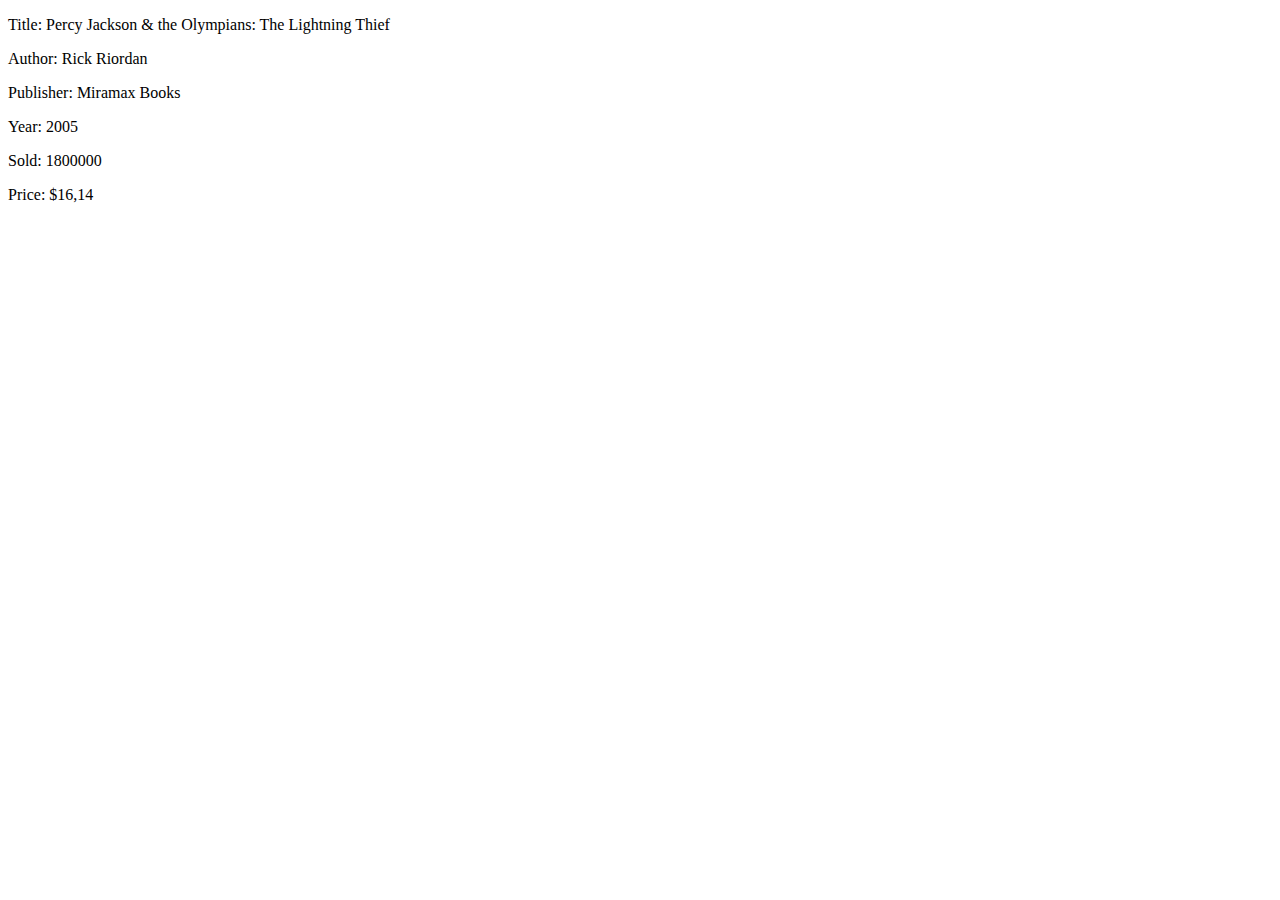
<file: 2-objecten/opdracht-02-boek/index.html>
<!DOCTYPE html>
<html lang="en">
<head>
  <meta charset="UTF-8">
  <meta name="viewport" content="width=device-width, initial-scale=1.0">
  <title>Opdracht 2 - Boek</title>
</head>
<body>
<div class="output"></div>

  <script src="app.js"></script>
</body>
</html>
</file>
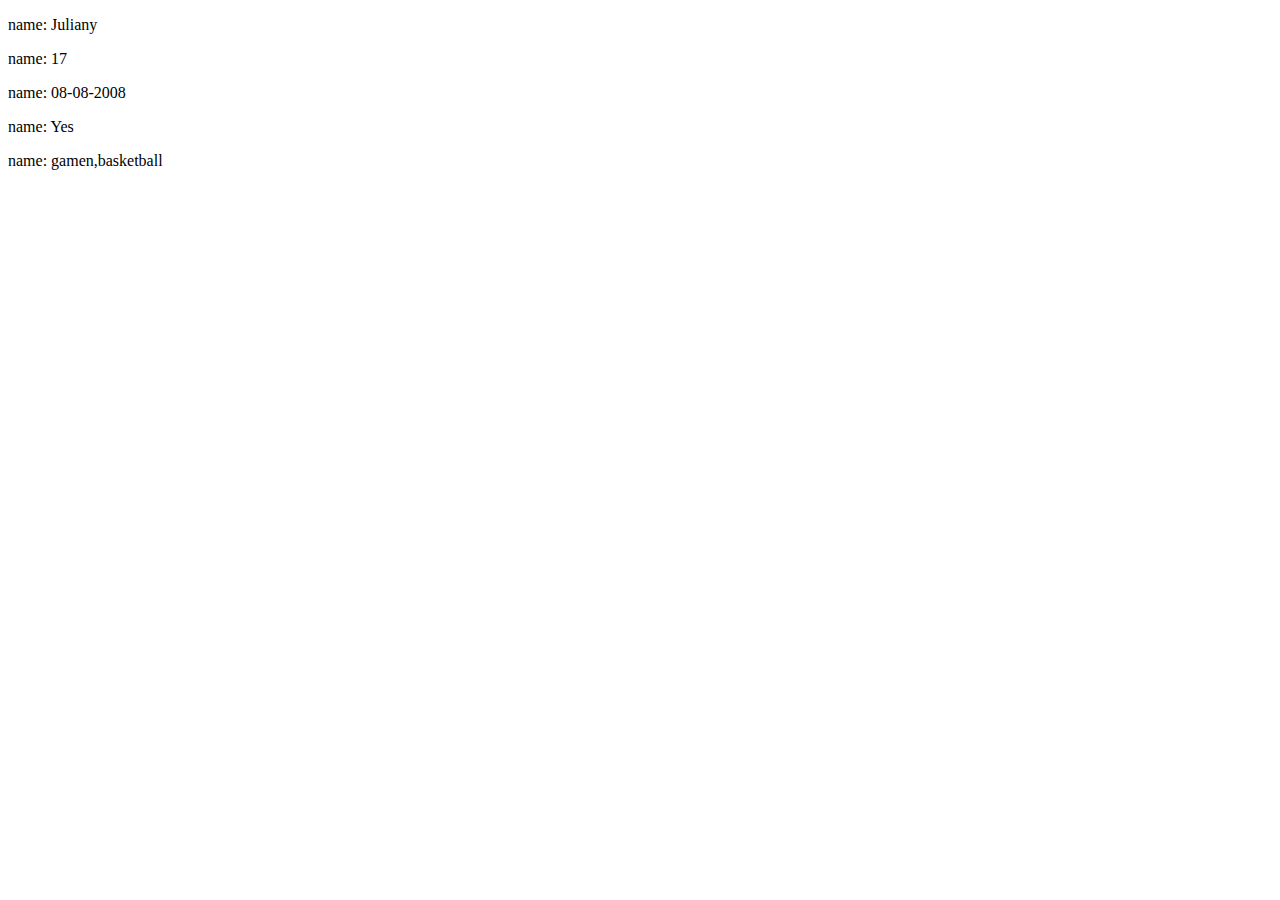
<file: 2-objecten/opdracht-03-persoon/index.html>
<!DOCTYPE html>
<html lang="en">
<head>
  <meta charset="UTF-8">
  <meta name="viewport" content="width=device-width, initial-scale=1.0">
  <title>Opdracht 3 - persoon</title>
</head>
<body>
 
  <div class="output"></div>
  <script src="app.js"></script>
</body>
</html>
</file>
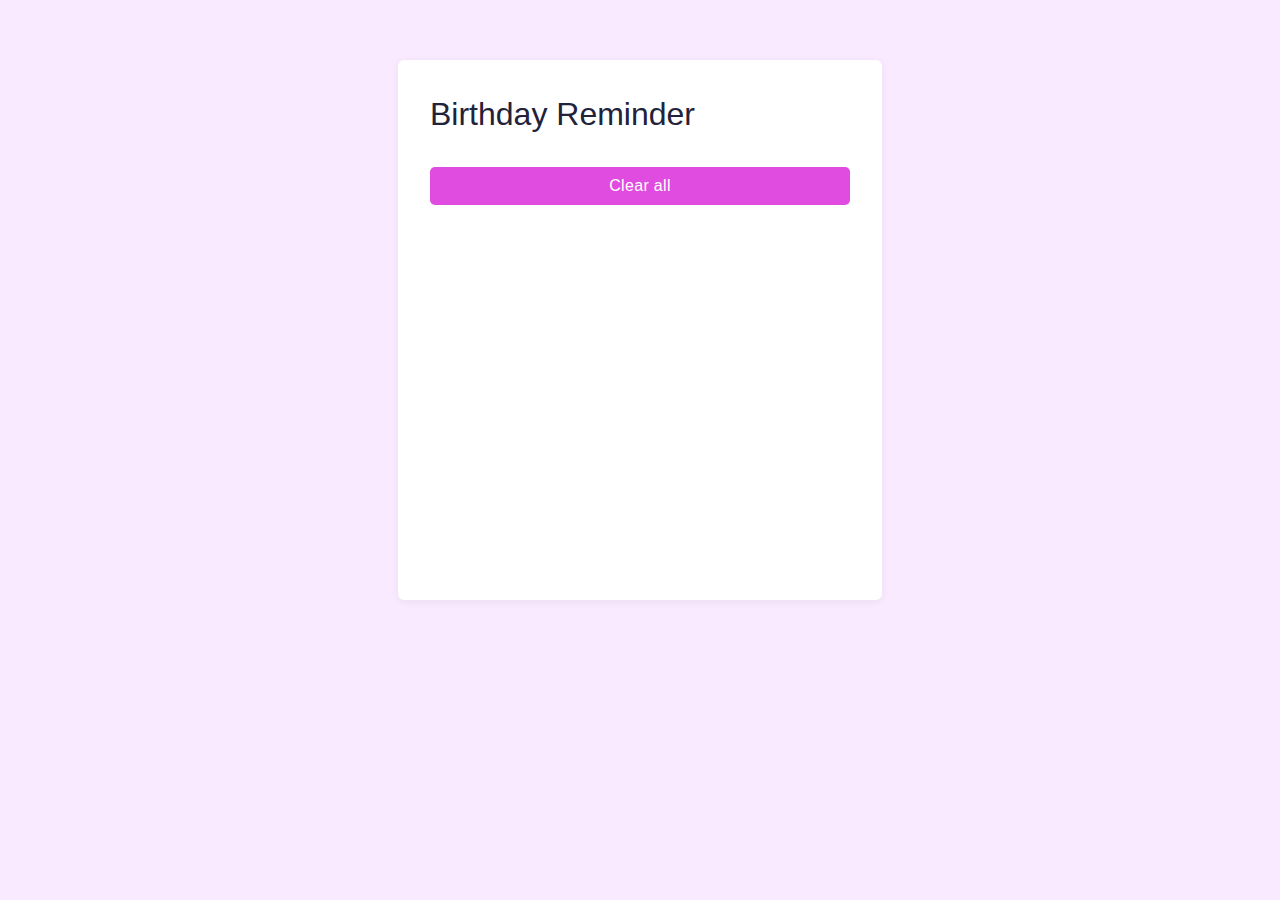
<file: 3-json/opdracht-01-birthday-reminder/index.html>
<!DOCTYPE html>
<html lang="en">
<head>
  <meta charset="UTF-8">
  <meta name="viewport" content="width=device-width, initial-scale=1.0">
  <link rel="stylesheet" href="style.css">
  <title>Birthday reminder</title>
</head>
<body>
  <div class="container">
    <h1>Birthday Reminder</h1>
    <h2 class="AmountofPeople"></h2>
    <ul class="birthday"></ul>
    <button type="button" class="clear-button">Clear all</button>
  </div>
  <script src="app.js"></script>
</body>
</html>
</file>
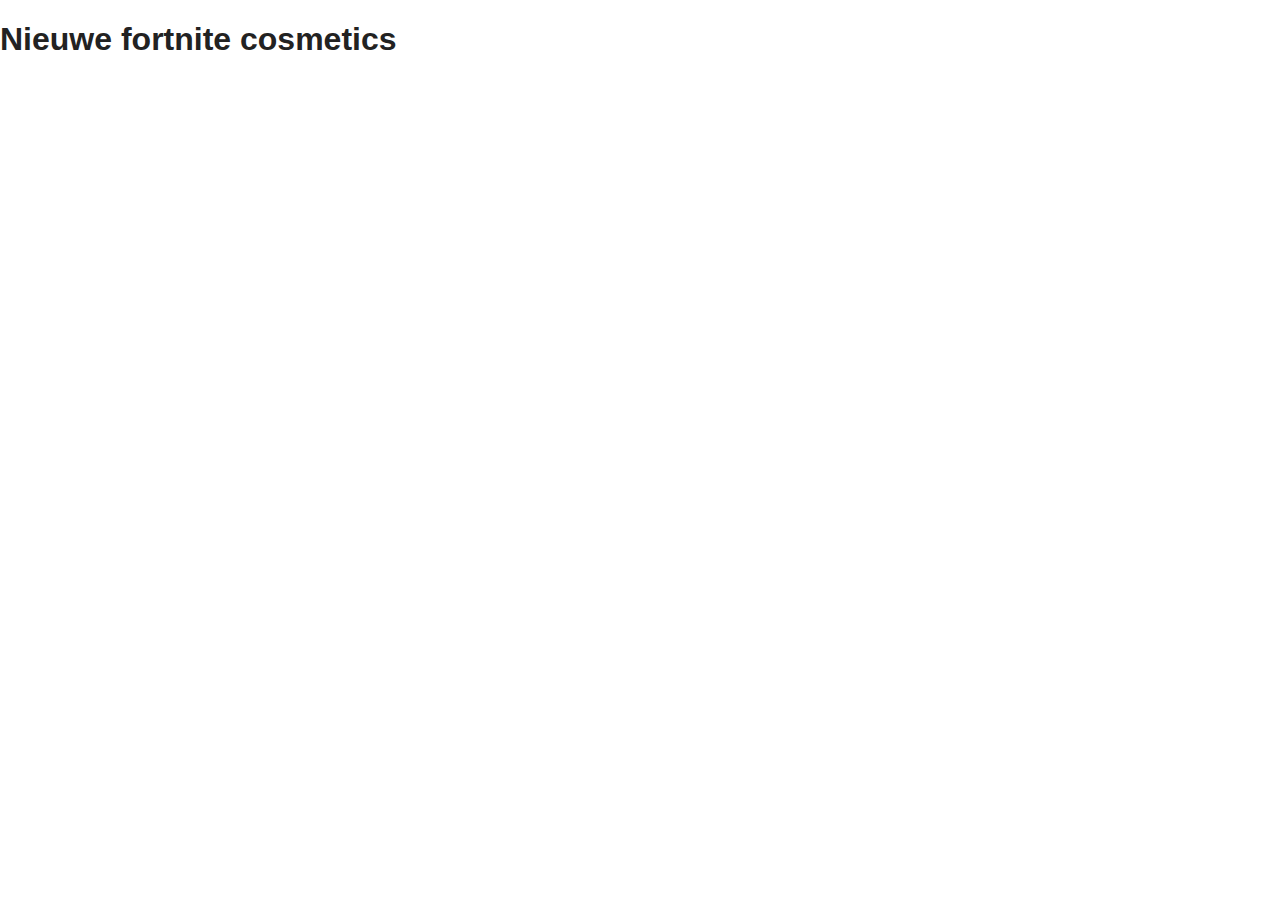
<file: 4-api/opdracht-01-fortnite-cosmetics/index.html>
<!DOCTYPE html>
<html lang="en">
<head>
  <meta charset="UTF-8">
  <meta name="viewport" content="width=device-width, initial-scale=1.0">
  <link rel="stylesheet" href="style.css">
  <title>Opdracht 1 - Fortnite Cosmetics</title>
</head>
<body>
  <h1>Nieuwe fortnite cosmetics</h1>
  <div id = "FortniteCosmetics"></div>
  <script src="app.js"></script>
</body>
</html>
</file>
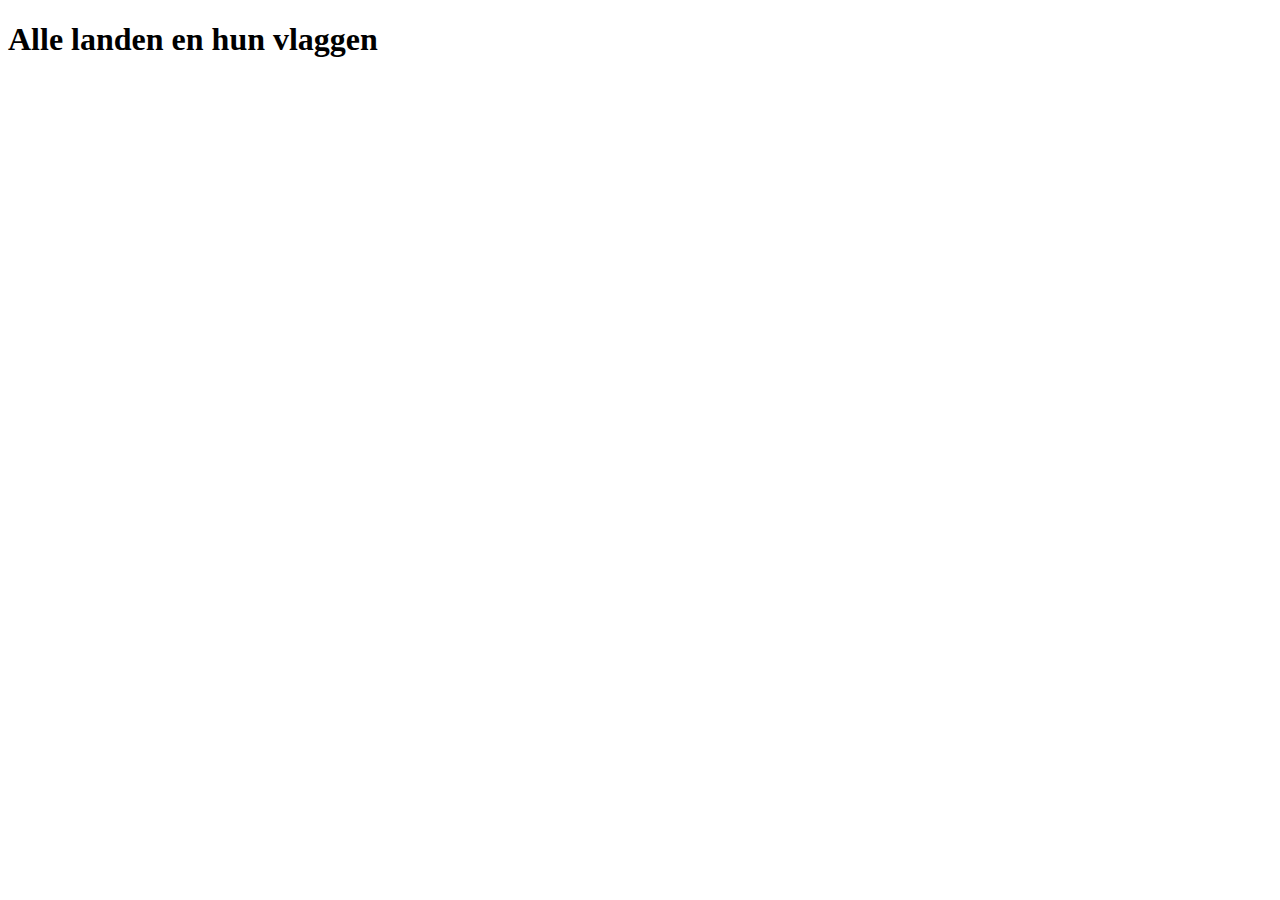
<file: 4-api/opdracht-02-countries/index.html>
<!DOCTYPE html>
<html lang="en">
<head>
<meta charset="UTF-8" />
<meta name="viewport" content="width=device-width, initial-scale=1.0" />
<title>Opdracht 2 - Countries</title>
<link rel="stylesheet" href="style.css" />
</head>
 
  <body>
<h1>Alle landen en hun vlaggen</h1>
<div id="countries"></div>
<script src="app.js"></script>
</body>
</html>
</file>
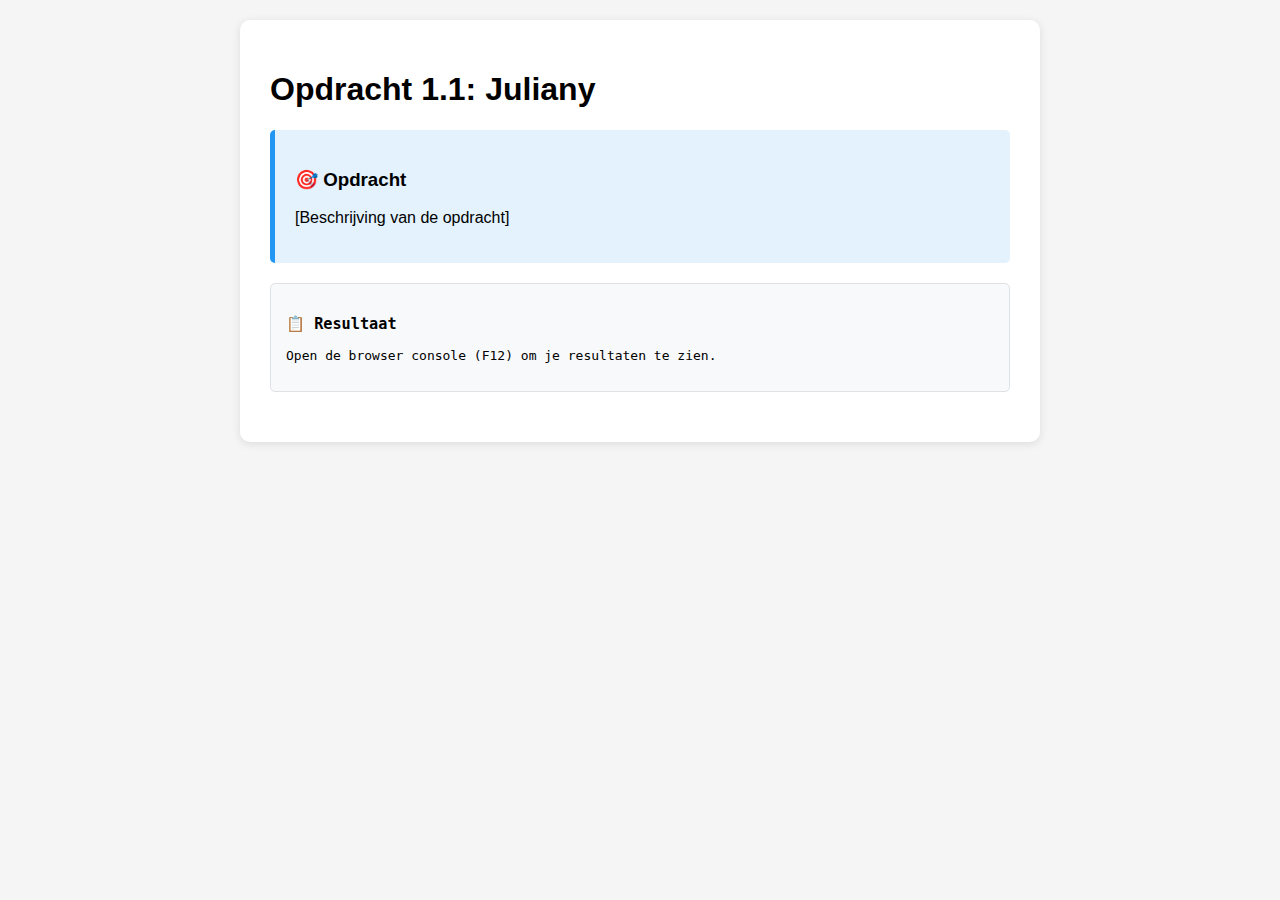
<file: 1-js-methods/level-1-basis-methods/1.1-filter-oefening/index.html>
<!DOCTYPE html>
<html lang="nl">
<head>
    <meta charset="UTF-8">
    <meta name="viewport" content="width=device-width, initial-scale=1.0">
    <title>Opdracht 1.1 - Juliany</title>
    <style>
        body { 
            font-family: Arial, sans-serif; 
            max-width: 800px; 
            margin: 0 auto; 
            padding: 20px; 
            background: #f5f5f5;
        }
        .container { 
            background: white;  
            padding: 30px; 
            border-radius: 10px; 
            box-shadow: 0 2px 10px rgba(0,0,0,0.1);
        }
        .resultaat { 
            background: #f8f9fa; 
            padding: 15px; 
            border-radius: 5px; 
            margin: 20px 0; 
            font-family: monospace; 
            border: 1px solid #dee2e6;
        }
        .opdracht {
            background: #e3f2fd;
            padding: 20px;
            border-radius: 5px;
            margin: 20px 0;
            border-left: 5px solid #2196f3;
        }
    </style>
</head>
<body>
    <div class="container">
        <h1>Opdracht 1.1: Juliany</h1>
        
        <div class="opdracht">
            <h3>🎯 Opdracht</h3>
            <p>[Beschrijving van de opdracht]</p>
        </div>
        
        <div class="resultaat">
            <h3>📋 Resultaat</h3>
            <p>Open de browser console (F12) om je resultaten te zien.</p>
        </div>
    </div>
    
    <script src="app.js"></script>
</body>
</html>
</file>
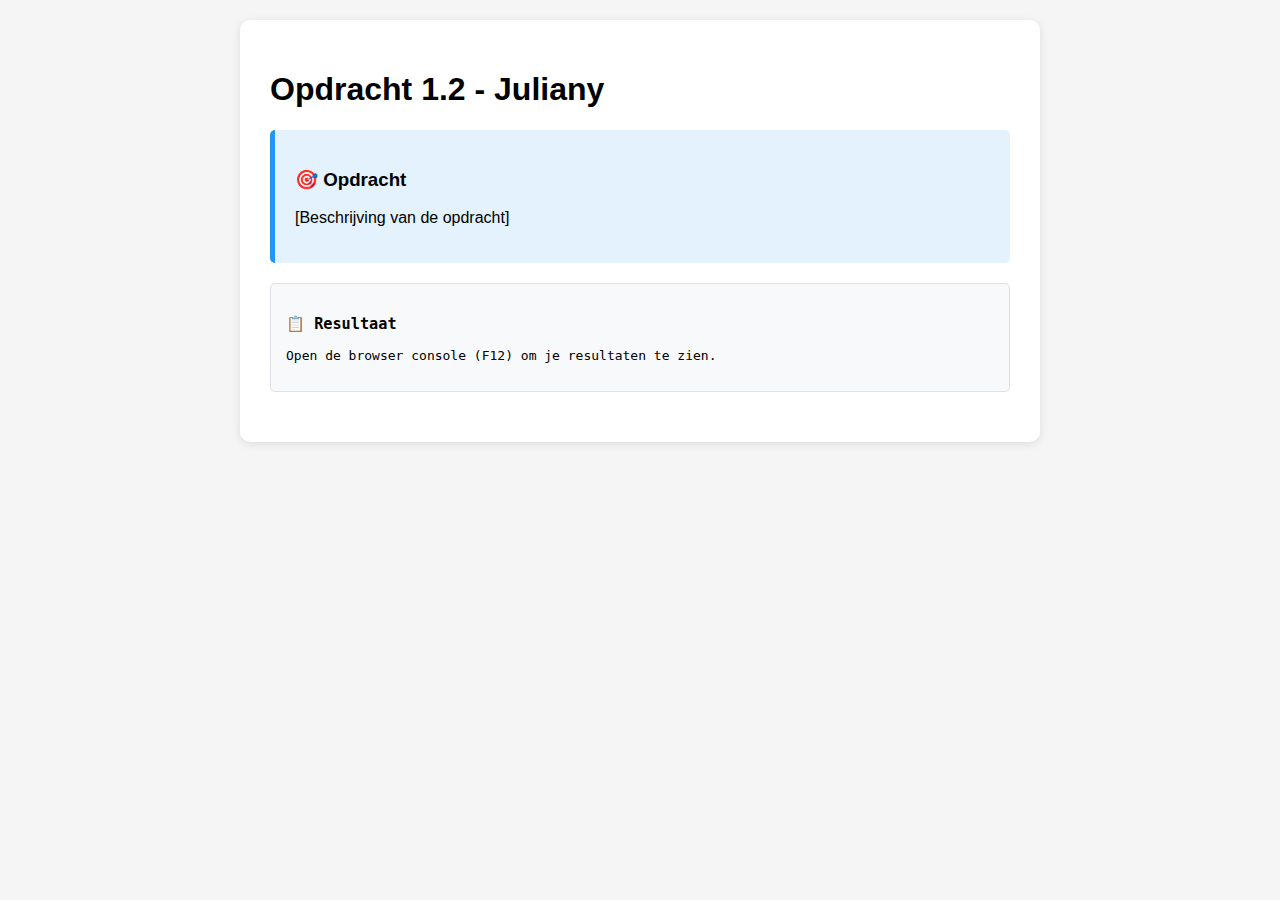
<file: 1-js-methods/level-1-basis-methods/1.2-map-oefening/index.html>
<!DOCTYPE html>
<html lang="nl">
<head>
    <meta charset="UTF-8">
    <meta name="viewport" content="width=device-width, initial-scale=1.0">
    <title>Opdracht 1.2 - Juliany</title>
    <style>
        body { 
            font-family: Arial, sans-serif; 
            max-width: 800px; 
            margin: 0 auto; 
            padding: 20px; 
            background: #f5f5f5;
        }
        .container { 
            background: white; 
            padding: 30px; 
            border-radius: 10px; 
            box-shadow: 0 2px 10px rgba(0,0,0,0.1);
        }
        .resultaat { 
            background: #f8f9fa; 
            padding: 15px; 
            border-radius: 5px; 
            margin: 20px 0; 
            font-family: monospace; 
            border: 1px solid #dee2e6;
        }
        .opdracht {
            background: #e3f2fd;
            padding: 20px;
            border-radius: 5px;
            margin: 20px 0;
            border-left: 5px solid #2196f3;
        }
    </style>
</head>
<body>
    <div class="container">
        <h1>Opdracht 1.2 - Juliany</h1>
        
        <div class="opdracht">
            <h3>🎯 Opdracht</h3>
            <p>[Beschrijving van de opdracht]</p>
        </div>
        
        <div class="resultaat">
            <h3>📋 Resultaat</h3>
            <p>Open de browser console (F12) om je resultaten te zien.</p>
        </div>
    </div>
    
    <script src="app.js"></script>
</body>
</html>
</file>
<file: 3-json/opdracht-01-birthday-reminder/style.css>
body {
    font-family: 'Inter', Arial, sans-serif;
    background: #faeaff;
    margin: 0;
    padding: 0;
}

.container {
    max-width: 420px;
    margin: 60px auto;
    background: #fff;
    border-radius: 6px;
    box-shadow: 0 2px 8px rgba(0,0,0,0.06);
    padding: 36px 32px 24px 32px;
    min-height: 480px;
}

h1, .title {
    text-align: left;
    color: #22223b;
    font-size: 2rem;
    font-weight: 500;
    margin-bottom: 28px;
    margin-top: 0;
}

.birthday-list {
    list-style: none;
    padding: 0;
    margin: 0 0 28px 0;
}

.birthday-item {
    display: flex;
    align-items: center;
    gap: 22px; 
    margin-bottom: 22px;
    background: none;
    padding: 0 0 4px 0;
    border-radius: 0;
    box-shadow: none;
    min-height: 80px; 
}

.avatar {
    width: 68px;
    height: 68px;
    border-radius: 50%;
    object-fit: cover;
    background: #e0e0e0;
    flex-shrink: 0;
    border: 3px solid #fff;
    box-shadow: 0 2px 8px rgba(160, 120, 200, 0.10);
}

.birthday-info {
    display: flex;
    flex-direction: column;
    justify-content: center;
    min-width: 0;
}

.birthday-name {
    font-weight: 700;
    color: #22223b;
    font-size: 1.25rem;
    margin-bottom: 4px;
    line-height: 1.2;
    letter-spacing: 0.01em;
    white-space: nowrap;
    overflow: hidden;
    text-overflow: ellipsis;
}

.birthday-age {
    color: #7a7a7a;
    font-size: 1.05rem;
    font-weight: 400;
    line-height: 1.1;
}

.AmountofPeople {
    font-size: 1.1rem;
    color: #555;
    margin-top: -12px;
    margin-bottom: 18px;
    font-weight: 500;
}
.clear-button {
    width: 100%;
    background: #e04be0;
    color: #fff;
    border: none;
    border-radius: 5px;
    padding: 10px 0;
    font-size: 1rem;
    font-weight: 500;
    cursor: pointer;
    margin-top: 18px;
    transition: background 0.2s;
    letter-spacing: 0.02em;
}

.clear-button:hover {
    background: #c13cc1;
}

/* Optioneel: responsive */
@media (max-width: 500px) {
    .container {
        padding: 18px 4vw 18px 4vw;
        min-height: unset;
    }
    .birthday-item {
        gap: 10px;
        min-height: 56px;
    }
    .avatar {
        width: 44px;
        height: 44px;
    }
}
</file>
<file: 4-api/opdracht-01-fortnite-cosmetics/style.css>
body {
    background: #fff;
    font-family: Arial, sans-serif;
    color: #222;
    margin: 0;
    padding: 0;
}

.fn-header {
    text-align: center;
    margin-top: 20px;
    margin-bottom: 20px;
}

.fn-header h1 {
    font-size: 2em;
    color: #222;
    margin: 0;
}

.cosmetics-grid {
    display: flex;
    flex-wrap: wrap;
    gap: 10px;
    justify-content: center;
    padding: 10px;
    background: none;
}

.cosmetic-card {
    /* Verwijder achtergrond, border, radius, padding, margin */
    background: none;
    border: none;
    border-radius: 0;
    width: auto;
    padding: 0;
    margin: 0;
    text-align: center;
    box-shadow: none;
    display: flex;
    flex-direction: column;
    align-items: center;
}

.cosmetic-img {
    width: 80px;
    height: 80px;
    background: #fff;
    border-radius: 8px;
    margin-bottom: 8px;
    /* Alleen styling voor de afbeelding */
    box-shadow: 0 2px 8px #ccc;
    border: 1px solid #eee;
}

.cosmetic-name {
    font-size: 1em;
    color: #222;
    margin-top: 4px;
    font-weight: 500;
}

@media (max-width: 600px) {
    .cosmetic-img {
        width: 50px;
        height: 50px;
    }
    .fn-header h1 {
        font-size: 1.5rem;
    }
}
    .cosmetics-grid {
        grid-template-columns: repeat(auto-fit, minmax(140px, 1fr));
        padding: 16px 4vw;
        gap: 14px;
    }
    .cosmetic-img {
        width: 72px;
        height: 72px;
    }
    .fn-header h1 {
        font-size: 1.5rem;
    }
</file>
<file: 4-api/opdracht-02-countries/style.css>
#countries-grid {
  display: grid;
  grid-template-columns: repeat(auto-fit, minmax(160px, 1fr));
  gap: 16px;
  margin: 32px;
}
.country-card {
  background: #fff;
  border-radius: 8px;
  box-shadow: 0 2px 8px rgba(0, 0, 0, 0.08);
  padding: 16px;
  text-align: center;
}
.country-card img {
  max-width: 100px;
  margin-bottom: 8px;
}
</file>
